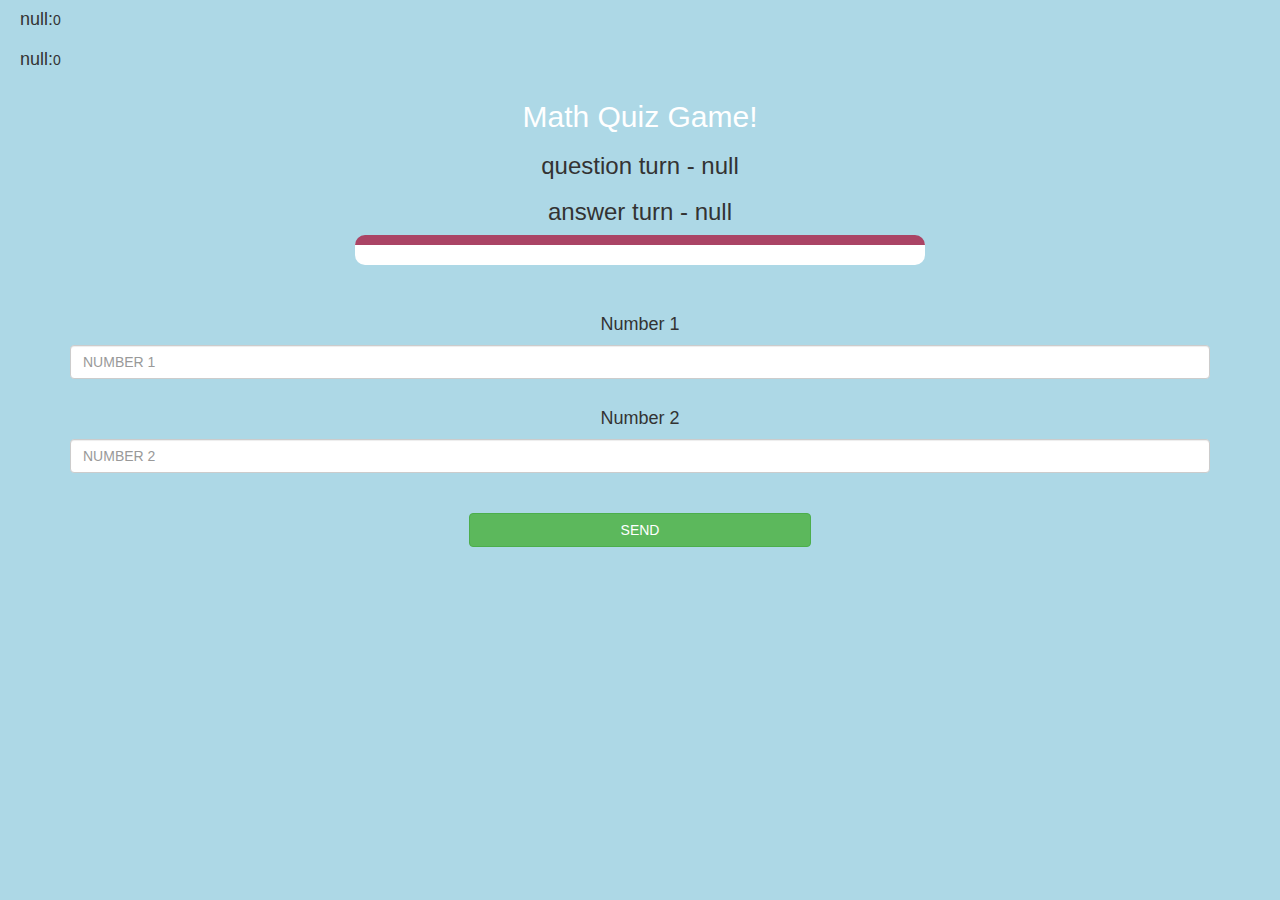
<file: game_page.html>
<html>
<head>
	<title>MATH QUIZ GAME</title>

<meta name="viewport" content="width=device-width, initial-scale=1">
<link rel="stylesheet" href="https://maxcdn.bootstrapcdn.com/bootstrap/3.4.0/css/bootstrap.min.css">
<script src="https://ajax.googleapis.com/ajax/libs/jquery/3.4.1/jquery.min.js"></script>
<script src="https://maxcdn.bootstrapcdn.com/bootstrap/3.4.0/js/bootstrap.min.js"></script>

<link rel="stylesheet" type="text/css" href="game.css">
</head>
<body>
<h4 id="player1_name"></h4><span id="player1_score"></span>
<br>
<h4 id="player2_name"></h4><span id="player2_score"></span>
<div class="container">
	<center>
		<h2 style="color: white;">Math Quiz Game!</h2>
           
		<h3 id="player_question"></h3>
		<h3 id="player_answer"></h3>

		<div id="output" class="col-lg-6"></div>
		
		<br>
		<br>

        <h4>Number 1</h4>
        <input type="text" id="number1" class="form-control" placeholder="NUMBER 1">
        <br>

        <h4>Number 2</h4>
        <input type="text" id="number2" class="form-control" placeholder="NUMBER 2">
        <br>

		
        

		<br>

		<button onclick="send();" class="btn btn-success" style="width:30%;">SEND</button>

	</center>
</div>

<script src="game_page.js"></script>
</body>
</html>
</file>
<file: game.css>
body
{
	background: lightblue;
}

	.login_div1 , .login_div2
	{
		background: white;
		padding: 10px;
		float: none;
		border-radius: 15px;
	}


#player1_name , #player2_name
{
	display: inline-block;
	margin-left: 20px;
}
#word
{
	width: 60%;
}
#word_display
{
	letter-spacing: 5px;
}
#output
{
background: white;
border-radius: 10px;
border-top: 10px solid #AA4465;
padding: 10px;
float: none;
text-align: left;
}
</file>
